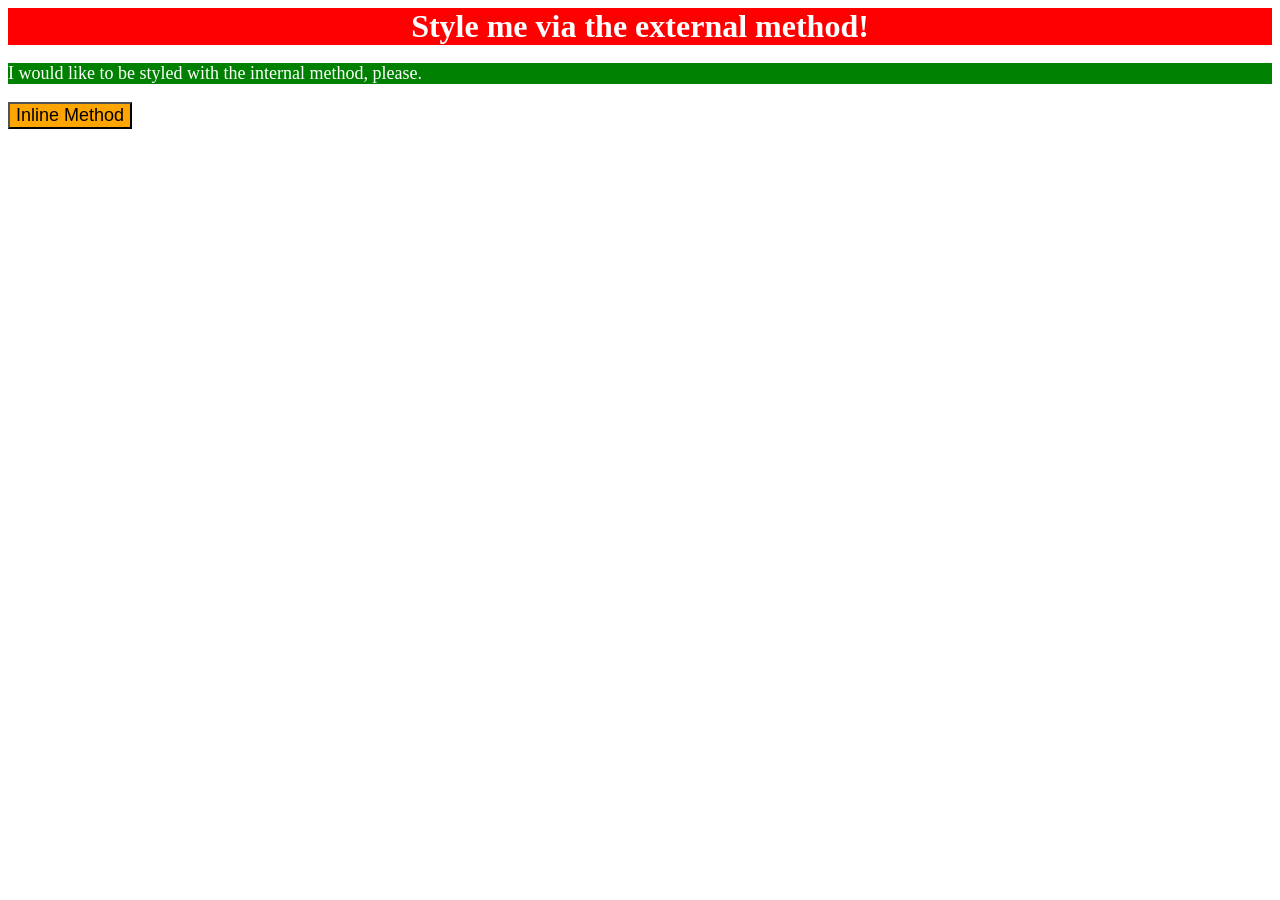
<file: foundations/intro-to-css/01-css-methods/index.html>
<!DOCTYPE html>
<html lang="en">
  <head>
    <meta charset="UTF-8">
    <meta http-equiv="X-UA-Compatible" content="IE=edge">
    <meta name="viewport" content="width=device-width, initial-scale=1.0">
    <title>Methods for Adding CSS</title>
    <link rel = "stylesheet" href ="style.css">
  </head>
  <body>
    <div>Style me via the external method!</div>
    <p>I would like to be styled with the internal method, please.</p>
    <button>Inline Method</button>
  </body>
</html>
</file>
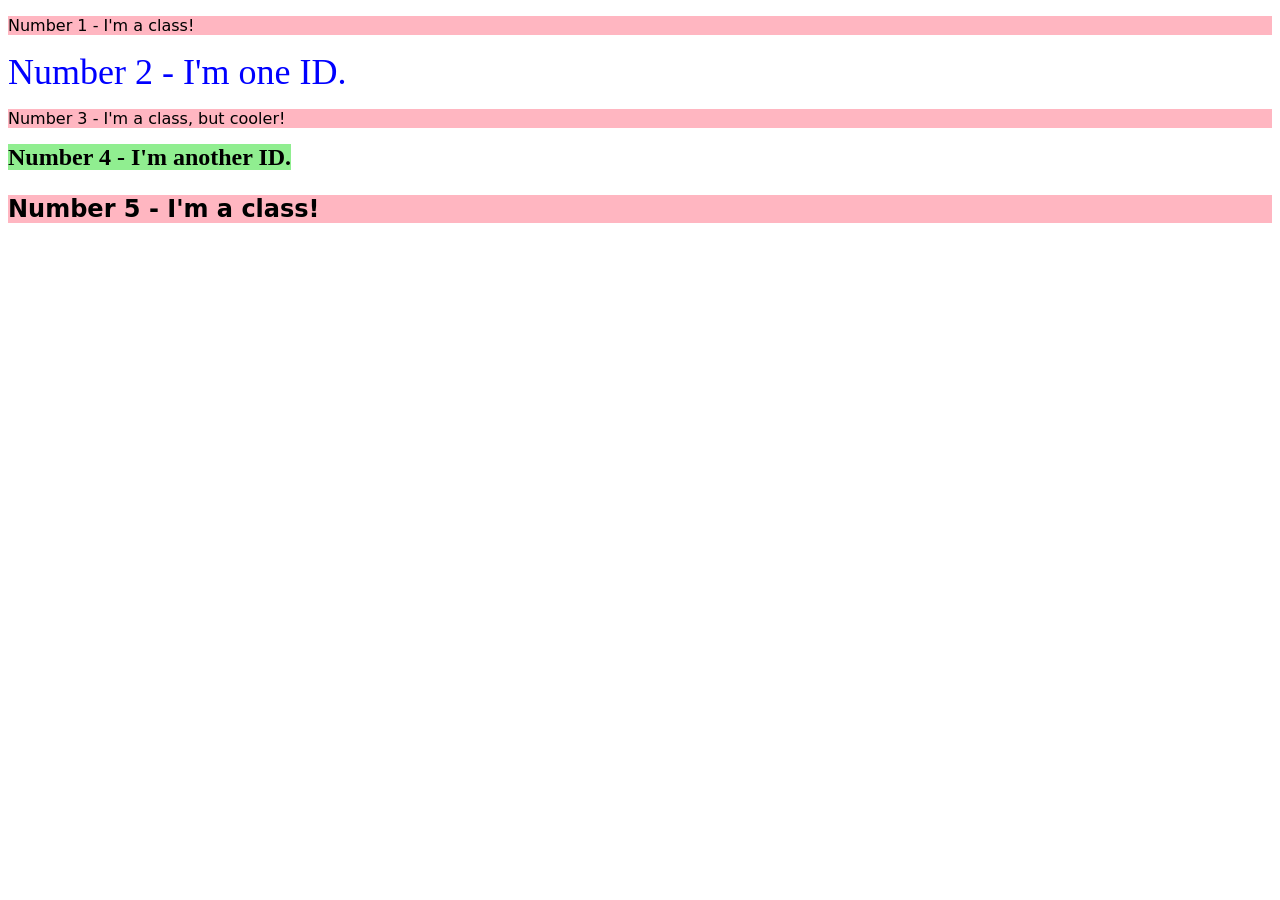
<file: foundations/intro-to-css/02-class-id-selectors/index.html>
<!DOCTYPE html>
<html lang="en">
  <head>
    <meta charset="UTF-8">
    <meta http-equiv="X-UA-Compatible" content="IE=edge">
    <meta name="viewport" content="width=device-width, initial-scale=1.0">
    <title>Class and ID Selectors</title>
    <link rel="stylesheet" href="style.css">
  </head>
  <body>

    <p class = "odd">Number 1 - I'm a class!</p>
    <div id = "blue">Number 2 - I'm one ID.</div>
       <p class = "odd" class ="unique">Number 3 - I'm a class, but cooler!</p>
    <di id = "green">Number 4 - I'm another ID.</div>
    <p class = "odd">Number 5 - I'm a class!</p>
  </body>
</html>
</file>
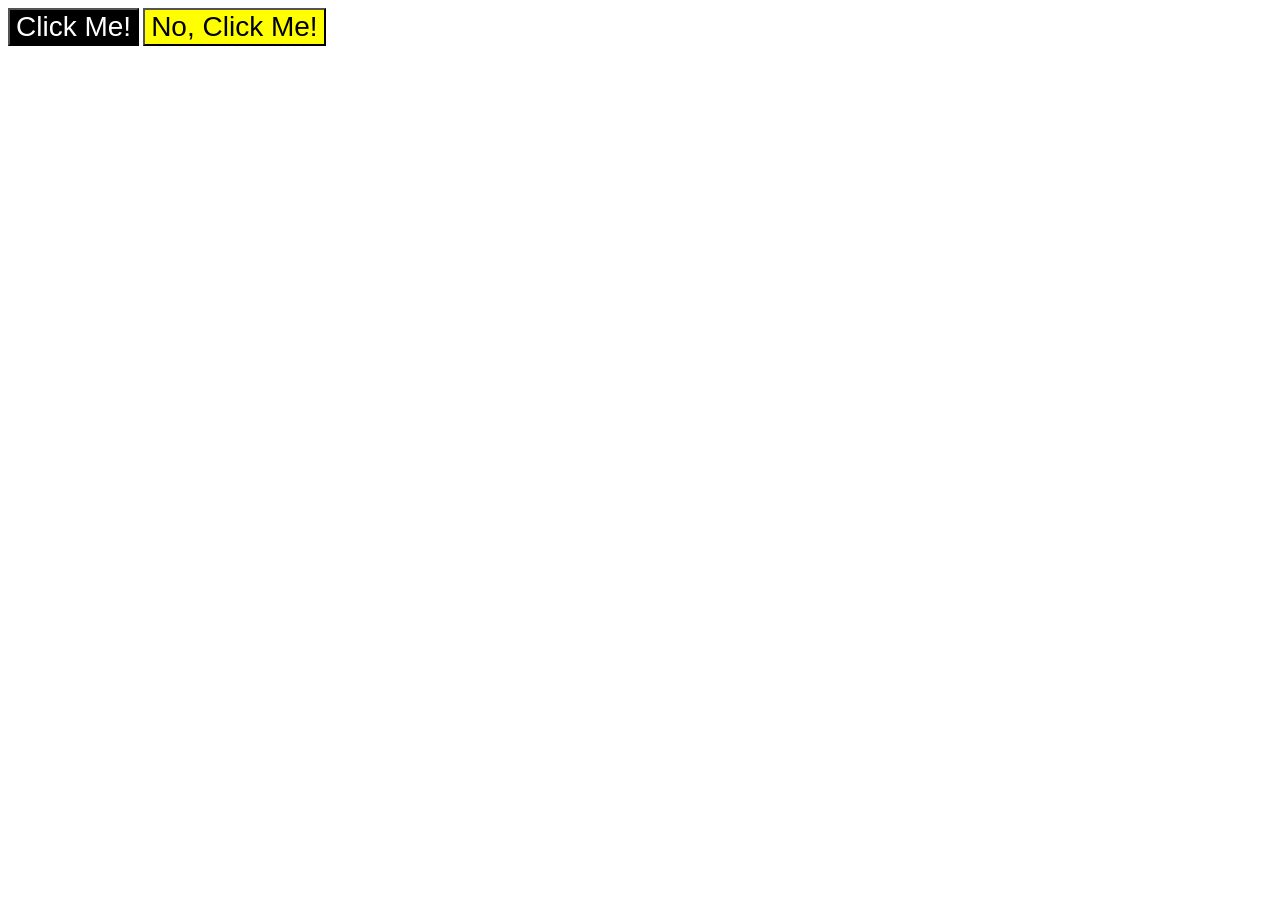
<file: foundations/intro-to-css/03-grouping-selectors/index.html>
<!DOCTYPE html>
<html lang="en">
  <head>
    <meta charset="UTF-8">
    <meta http-equiv="X-UA-Compatible" content="IE=edge">
    <meta name="viewport" content="width=device-width, initial-scale=1.0">
    <title>Grouping Selectors</title>
    <link rel="stylesheet" href="style.css">
  </head>
  <body>
    <button class = "sizeFont" id = "firstElement">Click Me!</button>
    <button class = "sizeFont" id = "secondElement">No, Click Me!</button>
  </body>
</html>
</file>
<file: foundations/intro-to-css/01-css-methods/style.css>
div{
color:white;
background-color: red;
font-size:32px;
text-align: center;
font-weight:bold;
}
p{
    color: white;
    background-color: green;
    font-size:18px;
}
button{
    background-color: orange;
    font-size: 18px;
}
</file>
<file: foundations/intro-to-css/02-class-id-selectors/style.css>
#blue{
 color :blue;
 font-size : 36px;
}
#green{
    background-color: lightgreen;
    font-size :24px;
    font-weight: bold;
}
.odd{
    background-color:lightpink;
    font-family: Verdana, Dejavu Sans , sans-serif;
    
}
.unique{
    font-size: 24px;
}
</file>
<file: foundations/intro-to-css/03-grouping-selectors/style.css>
.sizeFont{
    font-size: 28px;
    font-family: 'Helvetica','Times New Roman','sans-serif';
}

#firstElement{
    background-color: black;
    color:white;
}
#secondElement{
    background-color: yellow;
}
</file>
